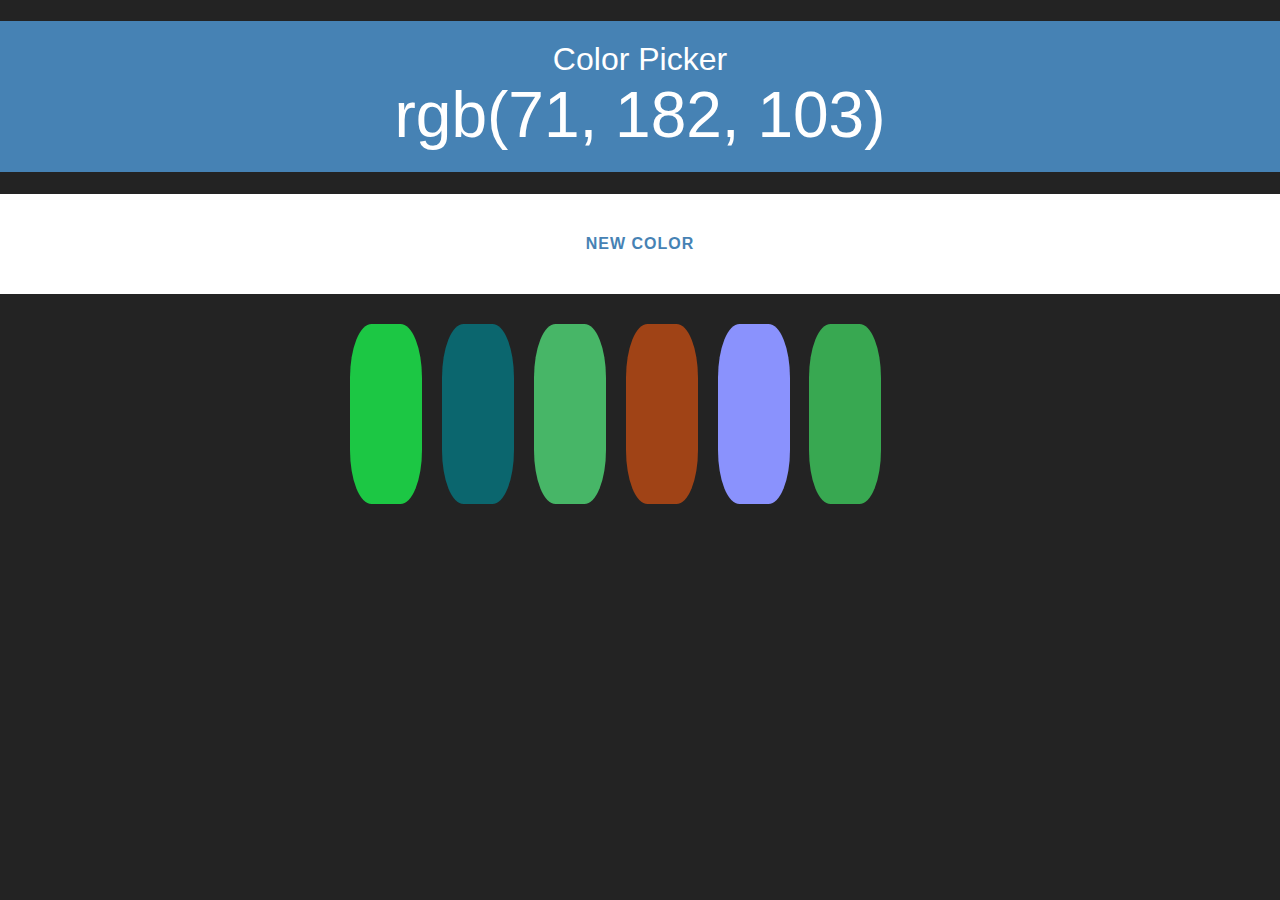
<file: color picker/index.html>
<!DOCTYPE html>
<html lang="en">

<head>
    <meta charset="UTF-8">
    <meta name="viewport" content="width=device-width, initial-scale=1.0">
    <title>Color Game</title>
    <link rel="stylesheet" href="styles.css">
</head>

<body>
    <h1>Color Picker
        <br>
        <span id="targetColor"></span>
        <br>
    </h1>
    <div id="strip">
        <button id="NewColor">New Color</button>
        <span id="message"></span>
    </div>
    <div class="container">
        <div class="square"></div>
        <div class="square"></div>
        <div class="square"></div>
        <div class="square"></div>
        <div class="square"></div>
        <div class="square"></div>
    </div>
    <script type="text/javascript" src="index.js"></script>
</body>

</html>
</file>
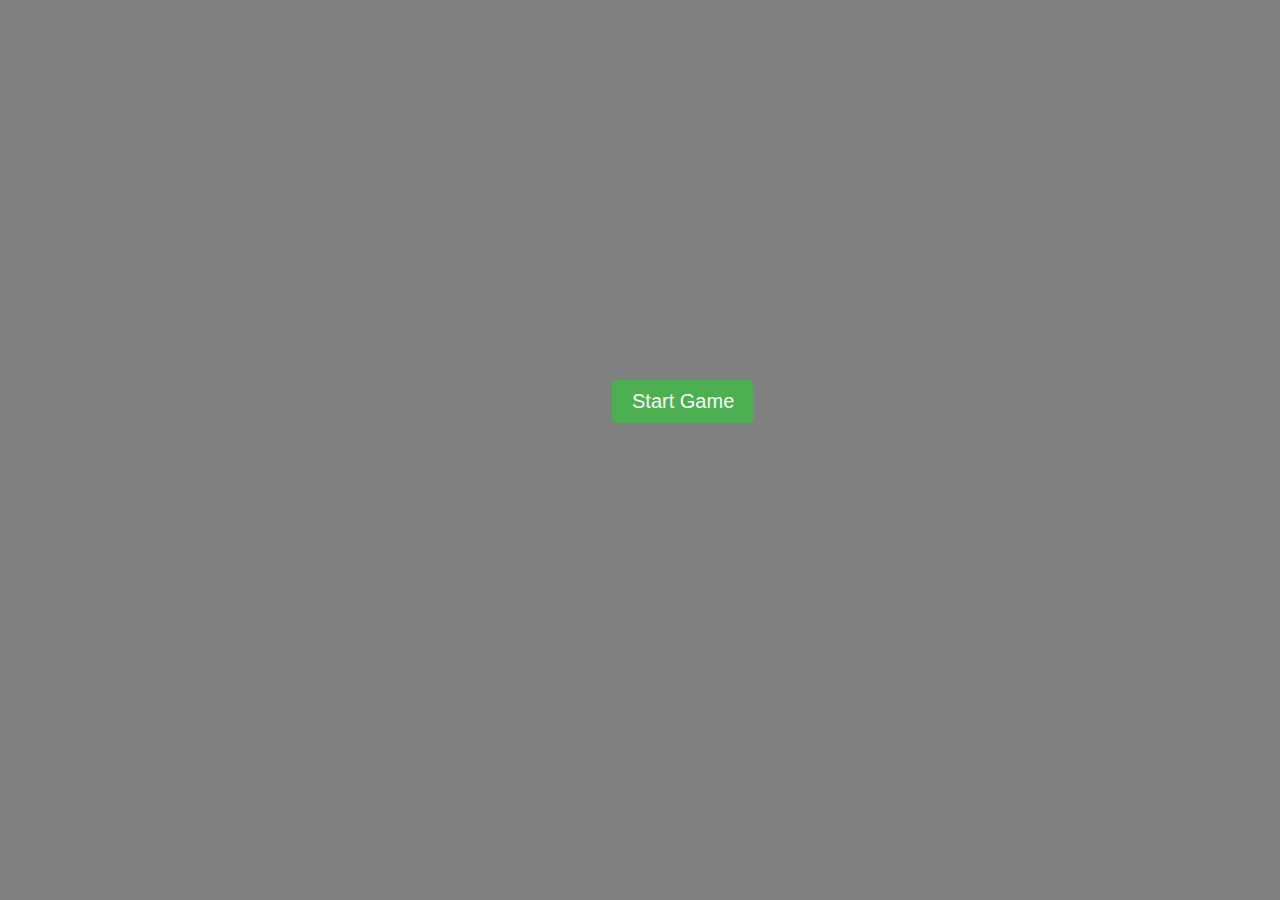
<file: Ping Pong Game/index.html>
<!DOCTYPE html>
<html lang="en">

<head>
    <meta charset="UTF-8">
    <meta name="viewport" content="width=device-width, initial-scale=1.0">
    <title>Ping Pong Game</title>
</head>

<body style="background-color: gray;">
    <canvas id="table" width="600" height="400"></canvas>
    <button id="start-button"
        style="font-size: 20px; padding: 10px 20px; background-color: #4CAF50; color: white; border: none; cursor: pointer; border-radius: 5px;">Start
        Game</button>

    <script src="script3.js"></script>
</body>

</html>
</file>
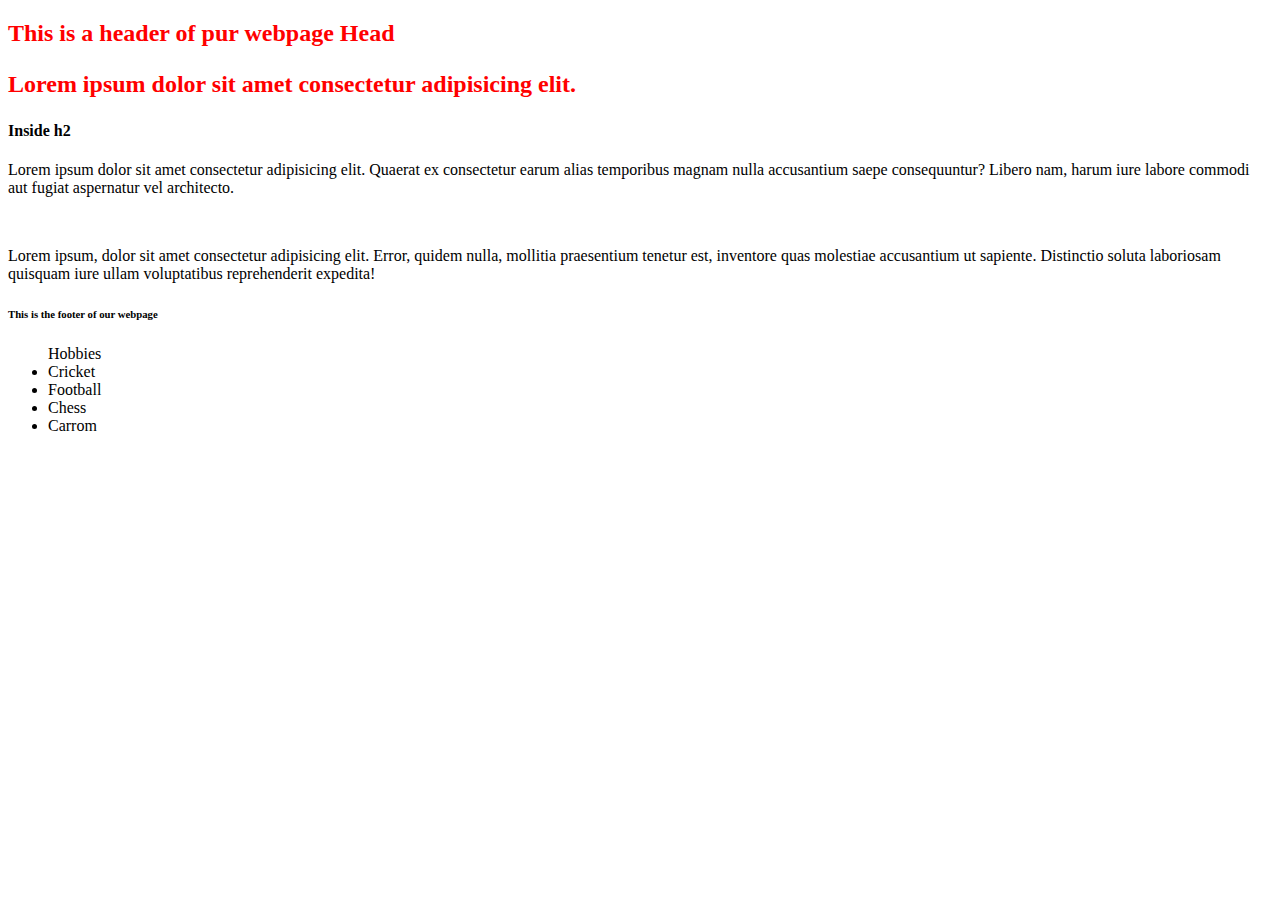
<file: dom/dom.html>
<!DOCTYPE html>
<html lang="en">

<head id="head1">
    <meta charset="UTF-8">
    <meta name="viewport" content="width=device-width, initial-scale=1.0">
    <title>Dom</title>
    <script type="text/javascript" src="dom.js"></script>
</head>

<body>
    <h2 id="heading" style="color: red;">This is a header of pur webpage <span style="display: none;">Header</span>
        <strong>Head</strong>
        <p>Lorem ipsum dolor sit amet consectetur adipisicing elit.</p>
        <h4>Inside h2</h4>
    </h2>
    <p class="hobby">Lorem ipsum dolor sit amet consectetur adipisicing elit. Quaerat ex consectetur earum alias
        temporibus magnam
        nulla accusantium saepe consequuntur? Libero nam, harum iure labore commodi aut fugiat aspernatur vel
        architecto.</p>
    <br>
    <p>Lorem ipsum, dolor sit amet consectetur adipisicing elit. Error, quidem nulla, mollitia praesentium tenetur est,
        inventore quas molestiae accusantium ut sapiente. Distinctio soluta laboriosam quisquam iure ullam voluptatibus
        reprehenderit expedita!</p>
    <h6 class="hobby">This is the footer of our webpage</h6>

    <ul class="hobby">Hobbies
        <li class="hobby">Cricket</li>
        <li class="hobby">Football</li>
        <li class="hobby">Chess</li>
        <li class="hobby">Carrom</li>
    </ul>
</body>

</html>
</file>
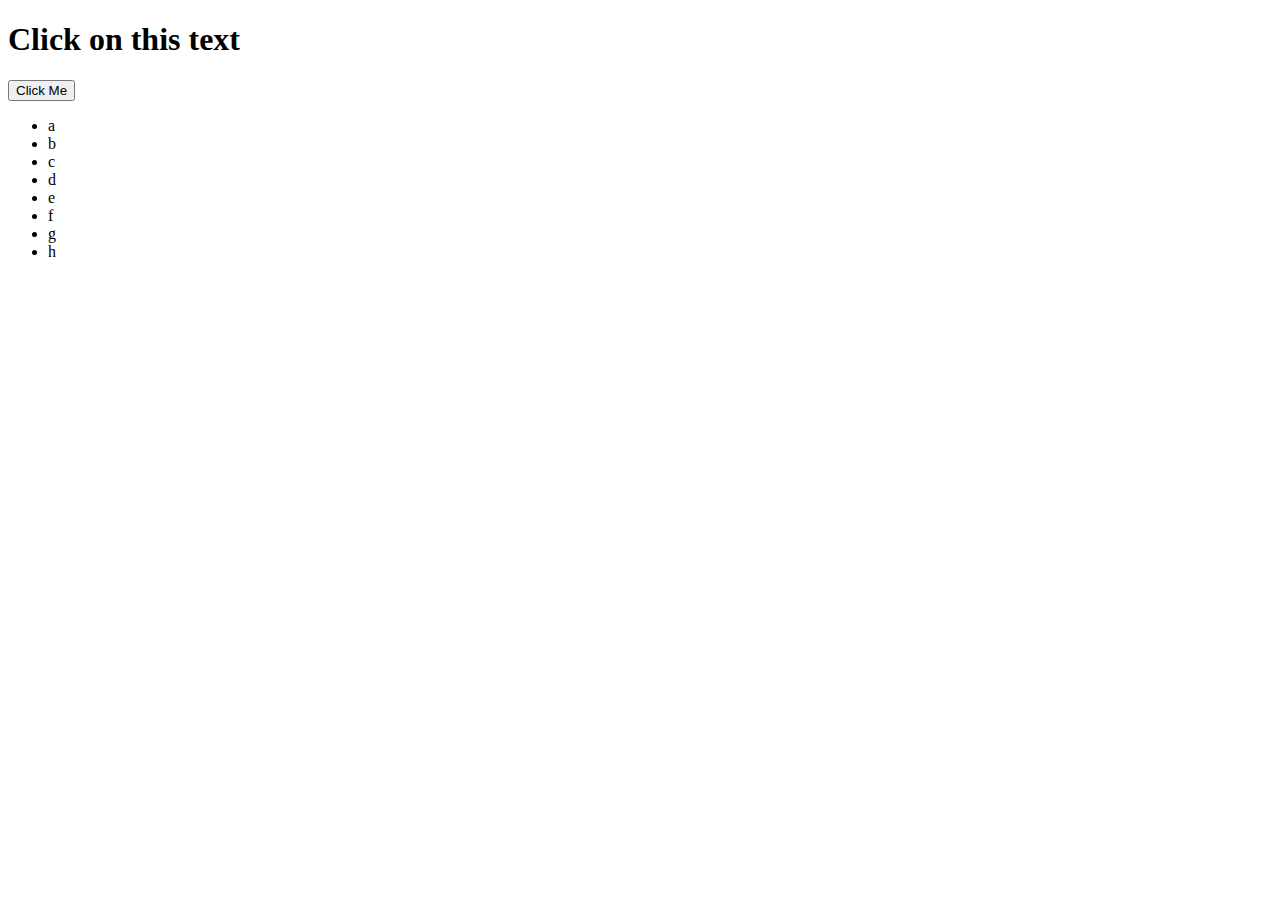
<file: events/events.html>
<!DOCTYPE html>
<html lang="en">

<head>
    <meta charset="UTF-8">
    <meta name="viewport" content="width=device-width, initial-scale=1.0">
    <title>Events</title>
    <script type="text/javascript" src="events.js"></script>
</head>

<body>
    <h1 onclick="change(this)">Click on this text</h1>
    <button id="btn">Click Me</button>

    <ul>
        <li>a</li>
        <li>b</li>
        <li>c</li>
        <li>d</li>
        <li>e</li>
        <li>f</li>
        <li>g</li>
        <li>h</li>
    </ul>
</body>

</html>
</file>
<file: color picker/styles.css>
body {
    background: #232323;
    margin: 0;
    font-family: "arial";

}

h1 {
    color: white;
    background-color: steelblue;
    text-align: center;
    font-weight: normal;
    text-transform: upppercase;
    padding: 20px 0;
}

#targetColor {
    font-size: 200%;
}

button {
    border: none;
    background-color: white;
    text-transform: uppercase;
    height: 100%;
    font-weight: 700;
    color: steelblue;
    letter-spacing: 1px;
    font-size: inherit;
    transition: all 0.3s;
}

button:hover {
    color: white;
    background-color: steelblue;
}

.square {
    background-color: red;
    width: 12%;
    margin: 1.66%;
    float: left;
    padding-bottom: 30%;
    border-radius: 30%;
    transition: background 0.7s;
}

.container {
    margin: 20px auto;
    max-width: 600px;
}

#strip {
    text-align: center;
    background-color: white;
    padding: auto 0;
    height: 100px;
}

#message {
    font-family: "arial";
    text-transform: uppercase;
    height: 100%;
    font-weight: 700;
    letter-spacing: 1px;
    font-size: inherit;
    transition: all 0.3s;
}
</file>
